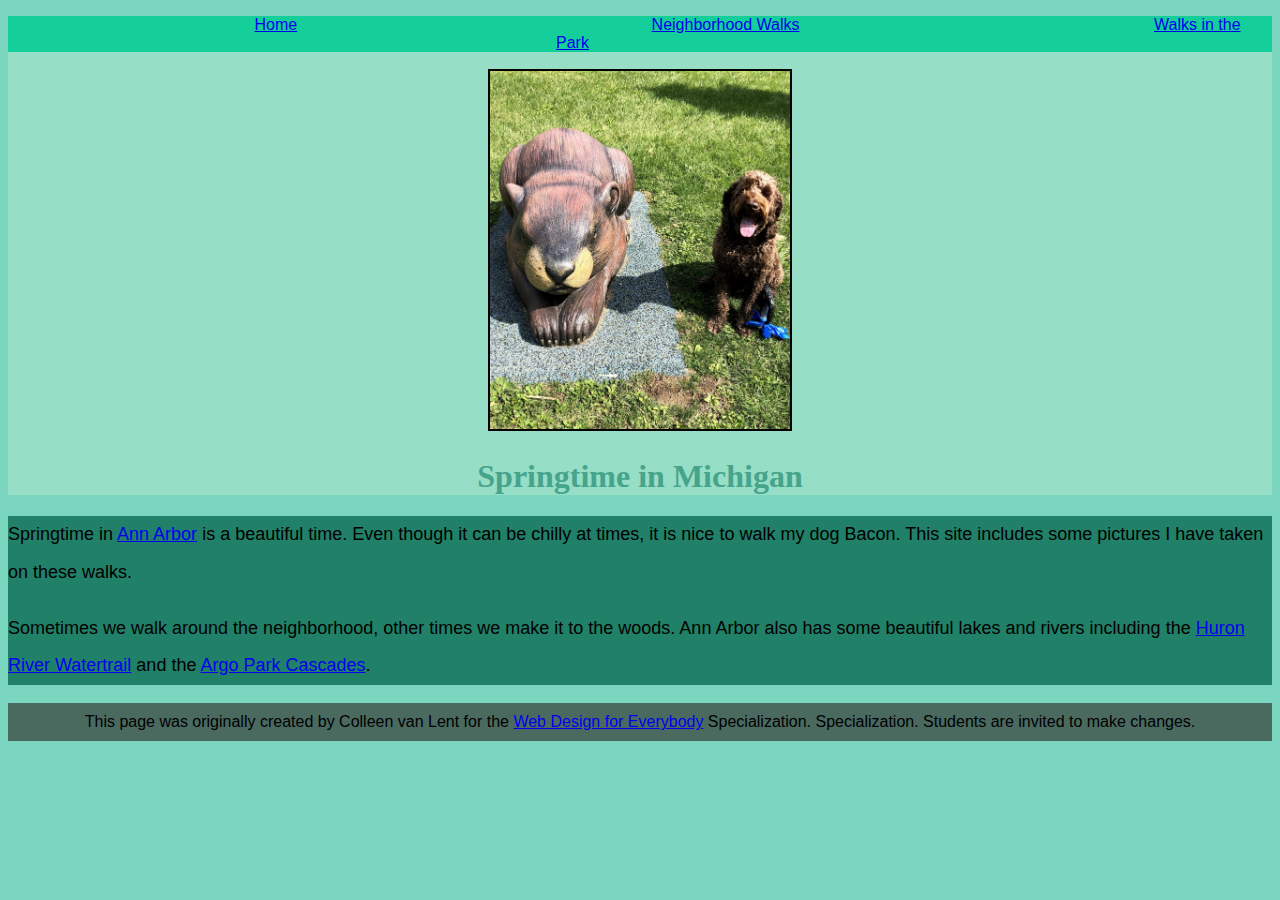
<file: index.html>
<!DOCTYPE html>
<html lang="en">

<head>
  <meta charset="utf-8">
  <meta name="viewport" content="width=device-width">
  <title>Springtime In Michigan</title>
  <link rel="stylesheet" href="css/styles.css">
</head>

<body>
  <header>
    <nav>
      <ul>
        <li><a href="index.html">Home</a></li>
        <li><a href="neighborhood.html">Neighborhood Walks</a></li>
        <li><a href="parks.html">Walks in the Park</a></li>
      </ul>
    </nav>
    <img src="images/BaconGallupPark.jpg" id="photo-dog" width="200" alt="Brown Labradoodle sitting next to a statue.">
    <h1>Springtime in Michigan</h1>
  </header>
  <main>
    <p>Springtime in <a href="https://www.michigan.org/city/ann-arbor">Ann Arbor</a> is a beautiful time. Even though
      it can be chilly at times, it is nice to walk my dog Bacon. This site includes some pictures I have taken on
      these walks. </p>

    <p>Sometimes we walk around the neighborhood, other times we make it to the woods. Ann Arbor also has some
      beautiful lakes and rivers including the <a
        href="https://www.annarbor.org/things-to-do/recreation-outdoors/huron-river/">Huron River Watertrail</a> and
      the <a href="https://www.a2gov.org/departments/Parks-Recreation/parks-places/argo/pages/default.aspx">Argo Park
        Cascades</a>.</p>

  </main>
  <footer>
    <p>This page was originally created by Colleen van Lent for the <a
        href="https://www.coursera.org/specializations/web-design"> Web Design for Everybody</a> Specialization.
      Specialization. Students are invited to make changes.</p>
  </footer>

</body>

</html>
</file>
<file: css/styles.css>
body {
    font-family: 'Franklin Gothic Medium', 'Arial Narrow', Arial, sans-serif;
    font-size: medium;
    background-color: rgb(123, 214, 191);
}

header {
    background-color: rgb(150, 222, 198);
    text-align: center;
    
    
}

nav {
    background-color:rgb(20, 207, 154);
    color: rgb(123, 214, 191);
}

main {
    background-color: rgb(32, 129, 104);
    font-size: large;
}

footer{
    background-color:  rgb(74, 106, 96);
    text-align: center;
}

li {
    display: inline;
    margin: 175px;
    width: 500%;
}

h1 {
    text-align: center;
    font-family:Georgia, 'Times New Roman', Times, serif;
    color: rgb(70, 163, 140);
}

p {
    line-height: 1cm;
}

img {
    width:9.5%;
    margin: 1px;
    border: 2px solid black
    
}

div {
    display: flex;
    justify-content: center;
}

#photo-dog {
  width: 300px;
  border: 2px solid black;
  
  
}
</file>
